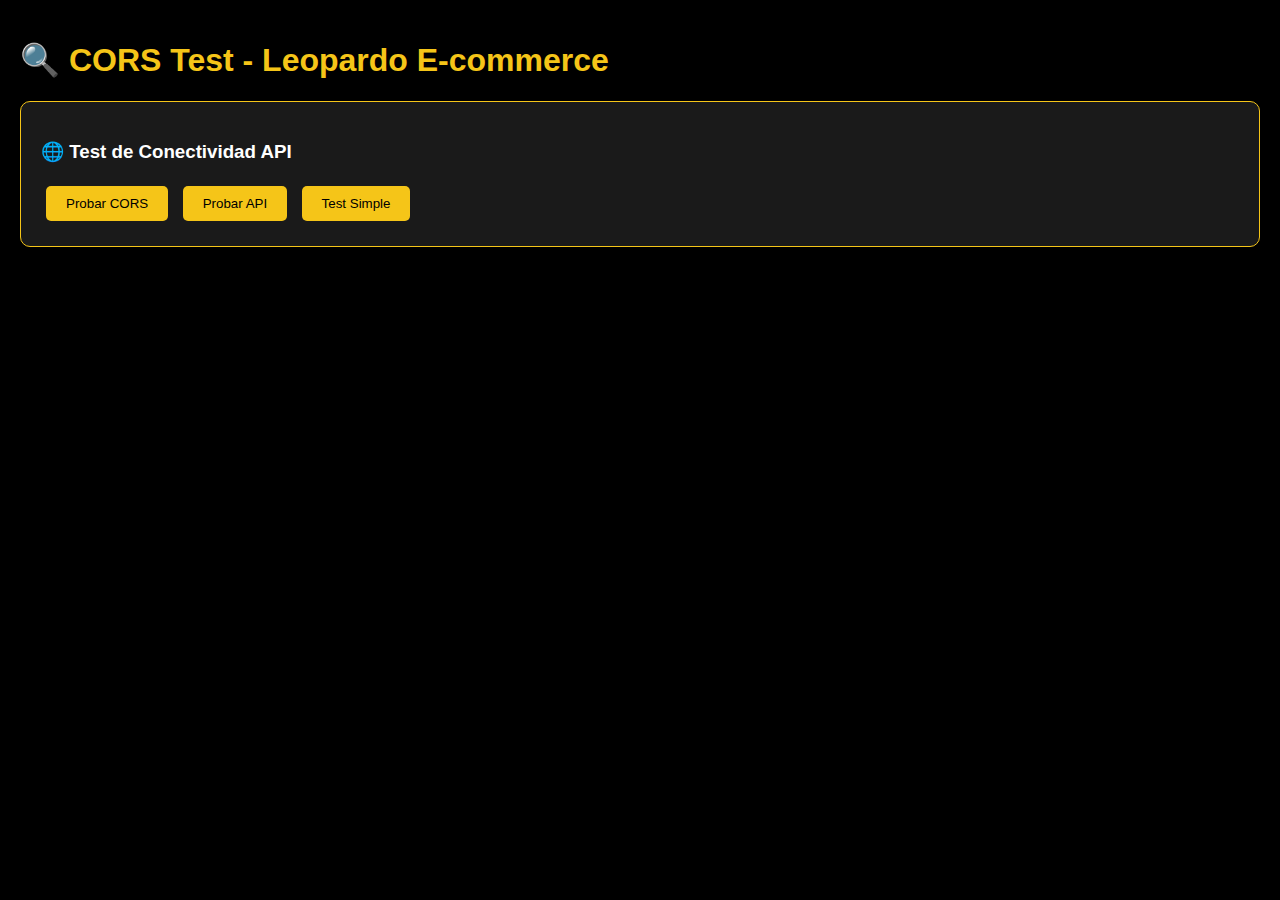
<file: cors-test.html>
<!DOCTYPE html>
<html lang="es">
<head>
    <meta charset="UTF-8">
    <meta name="viewport" content="width=device-width, initial-scale=1.0">
    <title>CORS Test - Leopardo E-commerce</title>
    <style>
        body {
            font-family: Arial, sans-serif;
            background: #000;
            color: #fff;
            margin: 0;
            padding: 20px;
        }
        .test-result {
            background: #1a1a1a;
            padding: 20px;
            border-radius: 10px;
            margin: 10px 0;
            border: 1px solid #f5c518;
        }
        .success { border-color: #28a745; background: #1b2d1b; }
        .error { border-color: #dc3545; background: #2d1b1b; }
        .warning { border-color: #ffc107; background: #2d2a1b; }
        button {
            background: #f5c518;
            color: #000;
            border: none;
            padding: 10px 20px;
            border-radius: 5px;
            cursor: pointer;
            margin: 5px;
        }
        button:hover { background: #d4a017; }
        pre { background: #333; padding: 10px; border-radius: 5px; overflow-x: auto; }
    </style>
</head>
<body>
    <h1 style="color: #f5c518;">🔍 CORS Test - Leopardo E-commerce</h1>
    
    <div class="test-result">
        <h3>🌐 Test de Conectividad API</h3>
        <button onclick="testCORS()">Probar CORS</button>
        <button onclick="testAPI()">Probar API</button>
        <button onclick="testSimple()">Test Simple</button>
        <div id="results"></div>
    </div>

    <script>
        async function testCORS() {
            const results = document.getElementById('results');
            results.innerHTML = '<p>🔄 Probando CORS...</p>';
            
            try {
                const response = await fetch('https://leopardo.tecnovedadesweb.site/api.php/health', {
                    method: 'GET',
                    mode: 'cors',
                    headers: {
                        'Content-Type': 'application/json',
                        'Accept': 'application/json'
                    }
                });
                
                if (response.ok) {
                    const data = await response.json();
                    results.innerHTML = `
                        <div class="test-result success">
                            <h4>✅ CORS OK</h4>
                            <pre>${JSON.stringify(data, null, 2)}</pre>
                        </div>
                    `;
                } else {
                    results.innerHTML = `
                        <div class="test-result error">
                            <h4>❌ Error HTTP: ${response.status}</h4>
                            <p>${response.statusText}</p>
                        </div>
                    `;
                }
            } catch (error) {
                results.innerHTML = `
                    <div class="test-result error">
                        <h4>❌ Error CORS</h4>
                        <p>${error.message}</p>
                    </div>
                `;
            }
        }

        async function testAPI() {
            const results = document.getElementById('results');
            results.innerHTML = '<p>🔄 Probando API completa...</p>';
            
            try {
                // Test 1: Health check
                    const healthResponse = await fetch('http://localhost/Proyects/leopardo_proyect/public/api/health');
                    const healthData = await healthResponse.json();
                
                    // Test 2: Productos
                    const productsResponse = await fetch('http://localhost/Proyects/leopardo_proyect/public/api/productos');
                    const productsData = await productsResponse.json();
                
                results.innerHTML = `
                    <div class="test-result success">
                        <h4>✅ API Funcionando</h4>
                        <h5>Health Check:</h5>
                        <pre>${JSON.stringify(healthData, null, 2)}</pre>
                        <h5>Productos (primeros 3):</h5>
                        <pre>${JSON.stringify(productsData.slice(0, 3), null, 2)}</pre>
                    </div>
                `;
            } catch (error) {
                results.innerHTML = `
                    <div class="test-result error">
                        <h4>❌ Error API</h4>
                        <p>${error.message}</p>
                    </div>
                `;
            }
        }

        async function testSimple() {
            const results = document.getElementById('results');
            results.innerHTML = '<p>🔄 Test simple con jQuery...</p>';
            
            // Usar jQuery para probar
                $.ajax({
                    url: 'http://localhost/Proyects/leopardo_proyect/public/api/health',
                type: 'GET',
                dataType: 'json',
                crossDomain: true,
                success: function(data) {
                    results.innerHTML = `
                        <div class="test-result success">
                            <h4>✅ jQuery AJAX OK</h4>
                            <pre>${JSON.stringify(data, null, 2)}</pre>
                        </div>
                    `;
                },
                error: function(xhr, status, error) {
                    results.innerHTML = `
                        <div class="test-result error">
                            <h4>❌ jQuery AJAX Error</h4>
                            <p>Status: ${status}</p>
                            <p>Error: ${error}</p>
                            <p>Response: ${xhr.responseText}</p>
                        </div>
                    `;
                }
            });
        }
    </script>
    
    <!-- jQuery para el test -->
    <script src="https://code.jquery.com/jquery-3.7.1.min.js"></script>
</body>
</html>
</file>
